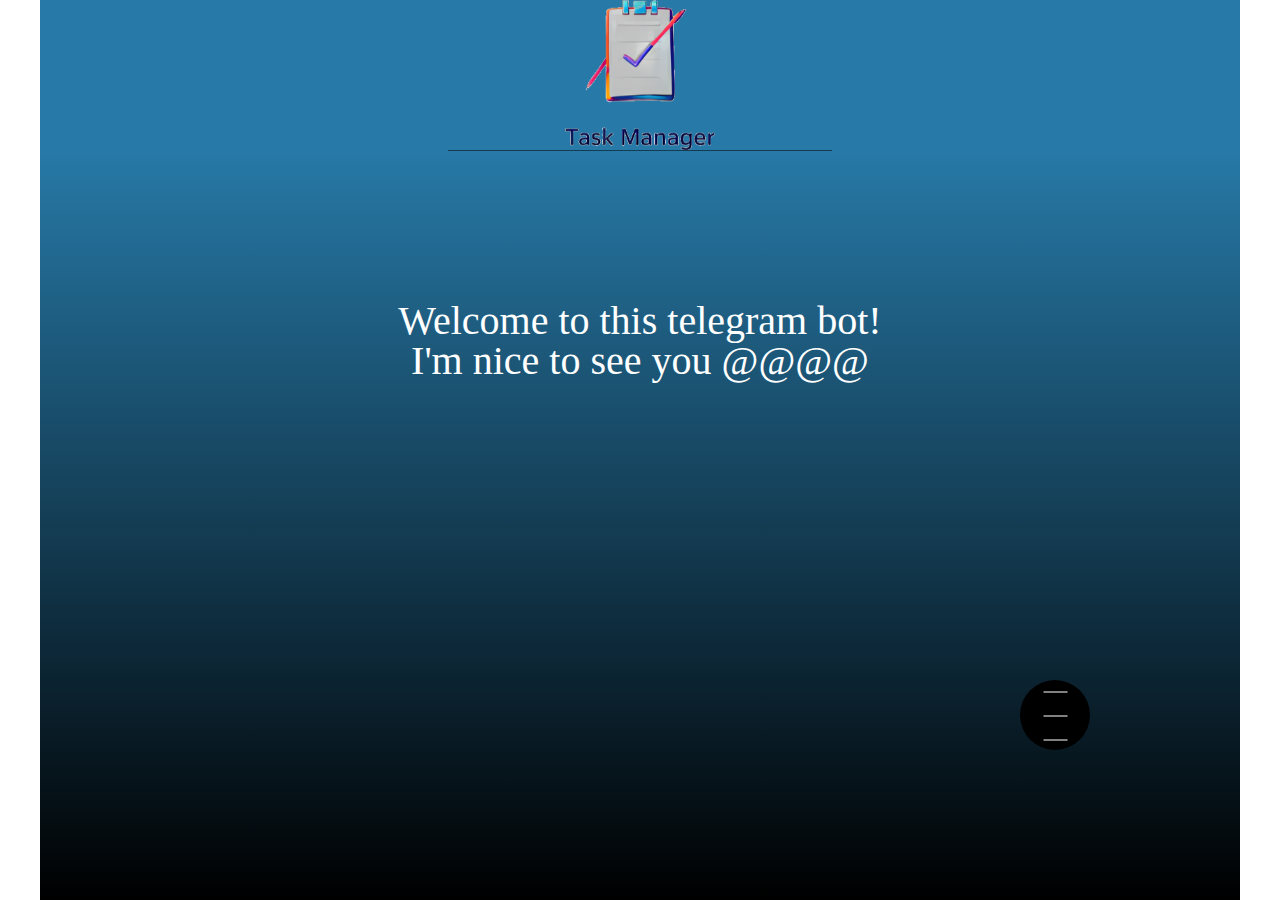
<file: index.html>
<!DOCTYPE html>
<html lang="ru">
<head>
    <meta charset="UTF-8">
    <link rel="stylesheet" href="styles/reset.css">

    <link rel="stylesheet" href="styles/style.css">

    <title>Task Manager</title>
</head>
<body>
    <div id="container">
        <header>
            <div id="logo">
                <img src="images/logo.png" alt="">
            </div>
            <div id="vector"></div>
        </header>

        <main>
            <div id="title">
                <h2>Welcome to this telegram bot! <br>I'm nice to see you @@@@</h2>
            </div>

            <div id="buterbrod-button">
                <div id="buterbrod">
                    <div></div>
                    <div></div>
                    <div></div>
                </div>
            </div>
        </main>
    </div>
</body>
</html>
</file>
<file: styles/style.css>
#container{
    width: 100vw;
    min-width: 320px;
    max-width: 1200px;
    margin: auto;   /* по центру для блочных структур */
    min-height: 100vh;
    height: auto;
    display: flex;
    flex-direction: column; 
}
body{
    background: #ffffff;
}
header{
    background:#2779a7;}
#logo{
    justify-self: center;
}
#logo>img{
    width: 150px;
    height: 150px;
    transition: 0.6s linear;
}
#logo>img:hover{
    box-shadow: inset 5px 5px 5px 5px rgba(0, 0, 0, 0.5);
    transform: scale(0.99);
    cursor: pointer;

}
#vector{
    height: 1px;
    width: 30vw;
    margin: auto;
    background: linear-gradient(to top, #000000, #2779a7); 
}

main{
    background: #000;
    display: flex;
    flex-direction: column;
    flex: 1 1 auto;
    background: linear-gradient(to top, #000000, #2779a7);
}
#buterbrod-button{
    display: flex;
    align-items:flex-end;
    justify-content: end;
    margin: 150px;
}
#buterbrod{
    width: 70px;
    max-width: 70px;
    
    height: 70px;
    max-height: 70px;
    
    background: #000;
    border-radius: 50%;
    position: sticky;
    transition: 0.5s linear;

}
#buterbrod>div{
    background: #fff;
    width: 1px;
    height: 24px;
    margin: auto;
    transform: rotate(90deg);
    transition: 0.5s linear;
}
#buterbrod:hover{
    box-shadow: 0 0 10px 5px rgba(255, 255, 255, 0.8);
    cursor: pointer;
    transform: rotate(90deg);
    div{
        transform: rotate(0deg);
        width: 2px;
    }
}


#title{
    display: flex;
    color: #fff;
    margin: auto;
    justify-self: center;
    
}
#title>h2{
    text-align: center; 
    font-size: 40px;
}
</file>
